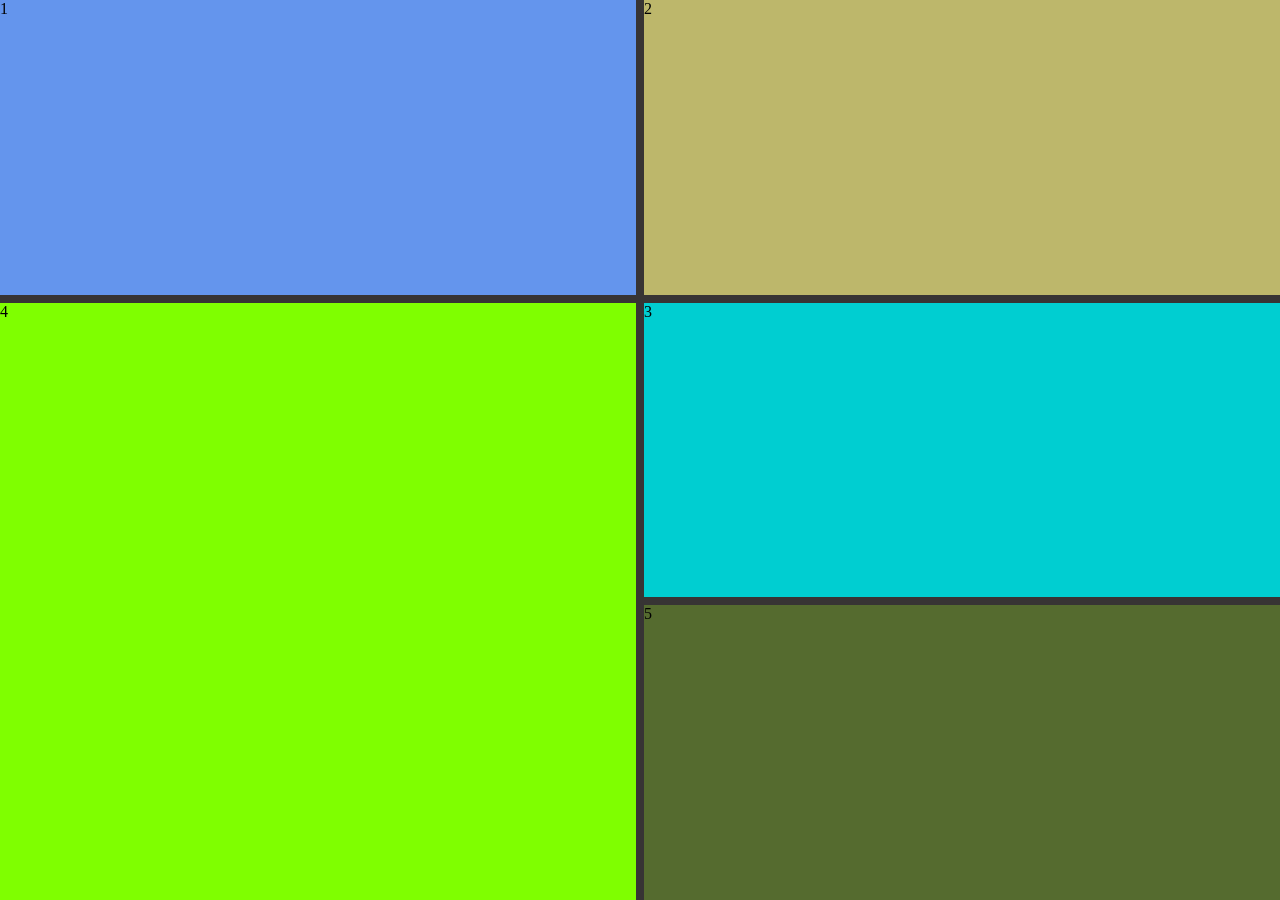
<file: Grid&Flexbox/Grid-Basic-Layout/index.html>
<!DOCTYPE html>
<html lang="en">
<head>
    <meta charset="UTF-8">
    <meta name="viewport" content="width=device-width, initial-scale=1.0">
    <title>Grid-Layout</title>
    <link rel="stylesheet" href="style.css">
</head>
<body>
    <div class="container">
        <div style="background-color:cornflowerblue;" >1</div>
        <div style="background-color:darkkhaki;">2</div>
        <div style="background-color:darkturquoise;">3</div>
        <div style="background-color:chartreuse;" id="box4">4</div>
        <div style="background-color:darkolivegreen;">5</div>
    </div>
</body>
</html>
</file>
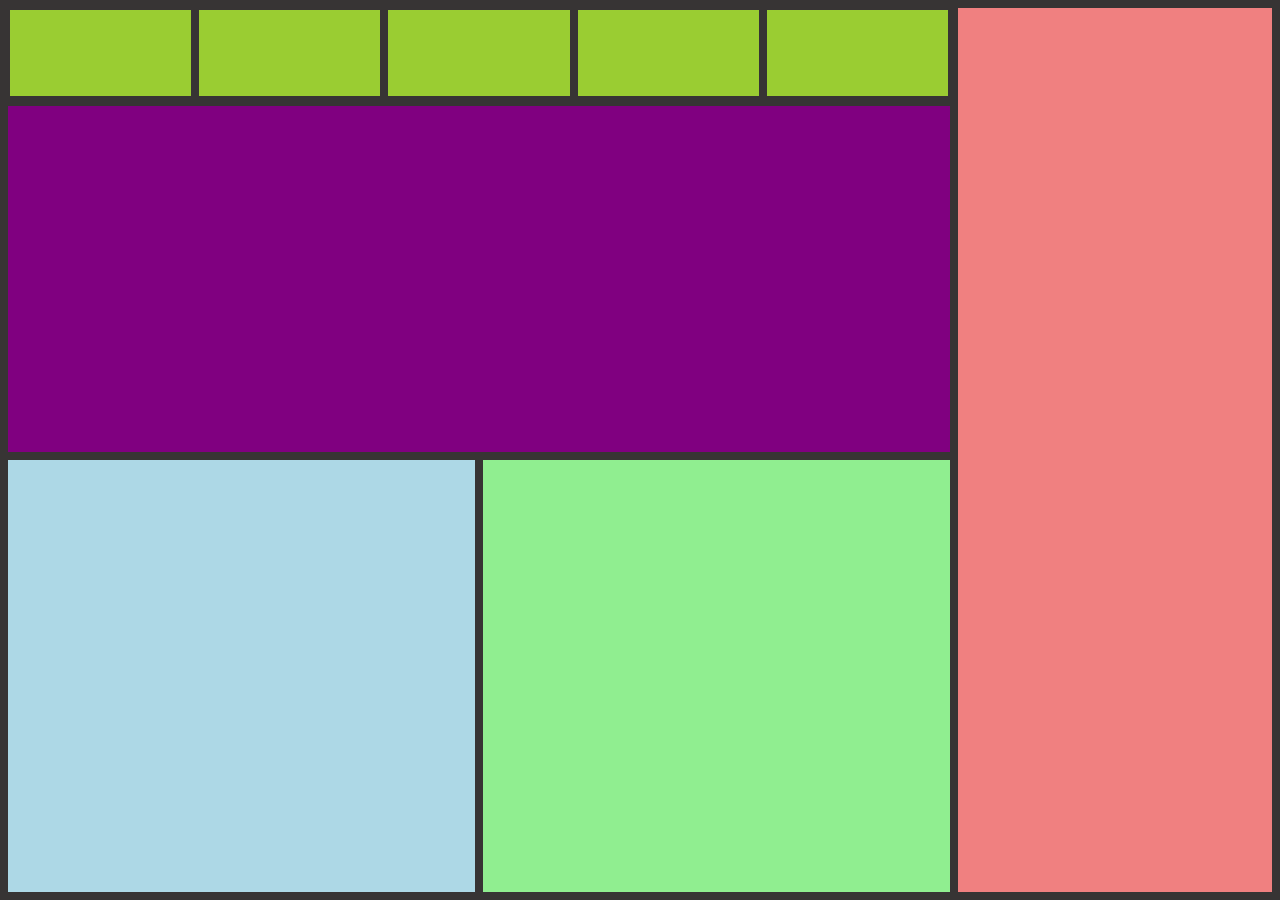
<file: Grid&Flexbox/Flexbox Layouts/layout1/index.html>
<!DOCTYPE html>
<html lang="en">

<head>
   <meta charset="UTF-8">
   <meta name="viewport" content="width=device-width, initial-scale=1.0">
   <title>Layout-1</title>
   <link rel="stylesheet" href="style.css">
</head>

<body>
   <div class="left">
      <div class="nav">
         <div class="a"></div>
         <div class="a"></div>
         <div class="a"></div>
         <div class="a"></div>
         <div class="a"></div>
      </div>
      <div class="mid"></div>
      <div class="bott">
         <div class="box1"></div>
         <div class="box2"></div>
      </div>
   </div>
   <div class="right"></div>
</body>

</html>
</file>
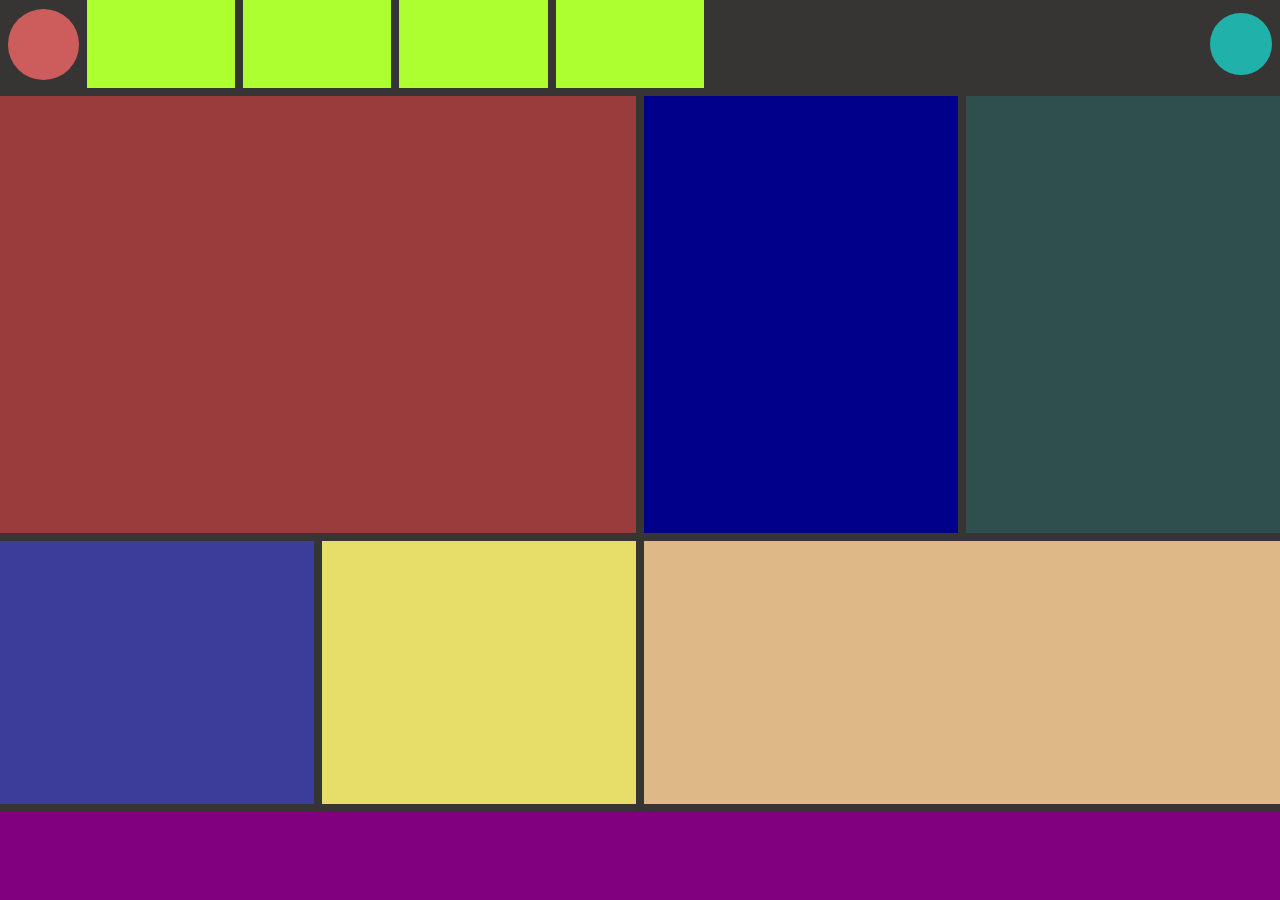
<file: Grid&Flexbox/Flexbox Layouts/layout2/index.html>
<!DOCTYPE html>
<html lang="en">
<head>
    <meta charset="UTF-8">
    <meta name="viewport" content="width=device-width, initial-scale=1.0">
    <title>Layout-2</title>
    <link rel="stylesheet" href="style.css">
</head>
<body>
    <div class="top">
        <div class="link">
            <div class="circle"></div>
            <div class="box"></div>
            <div class="box"></div>
            <div class="box"></div>
            <div class="box"></div>
        </div>
        <div class="profile"></div>
    </div>
    <div class="mid">
        <div class="left">
            <div class="left1"></div>
            <div class="left2">
                <div class="box1"></div>
                <div class="box2"></div>
            </div>
        </div>
        <div class="right">
            <div class="right1">
                <div class="r1"></div>
                <div class="r2"></div>
            </div>
            <div class="right2"></div>
        </div>
    </div>
    <div class="bott"></div>
</body>
</html>
</file>
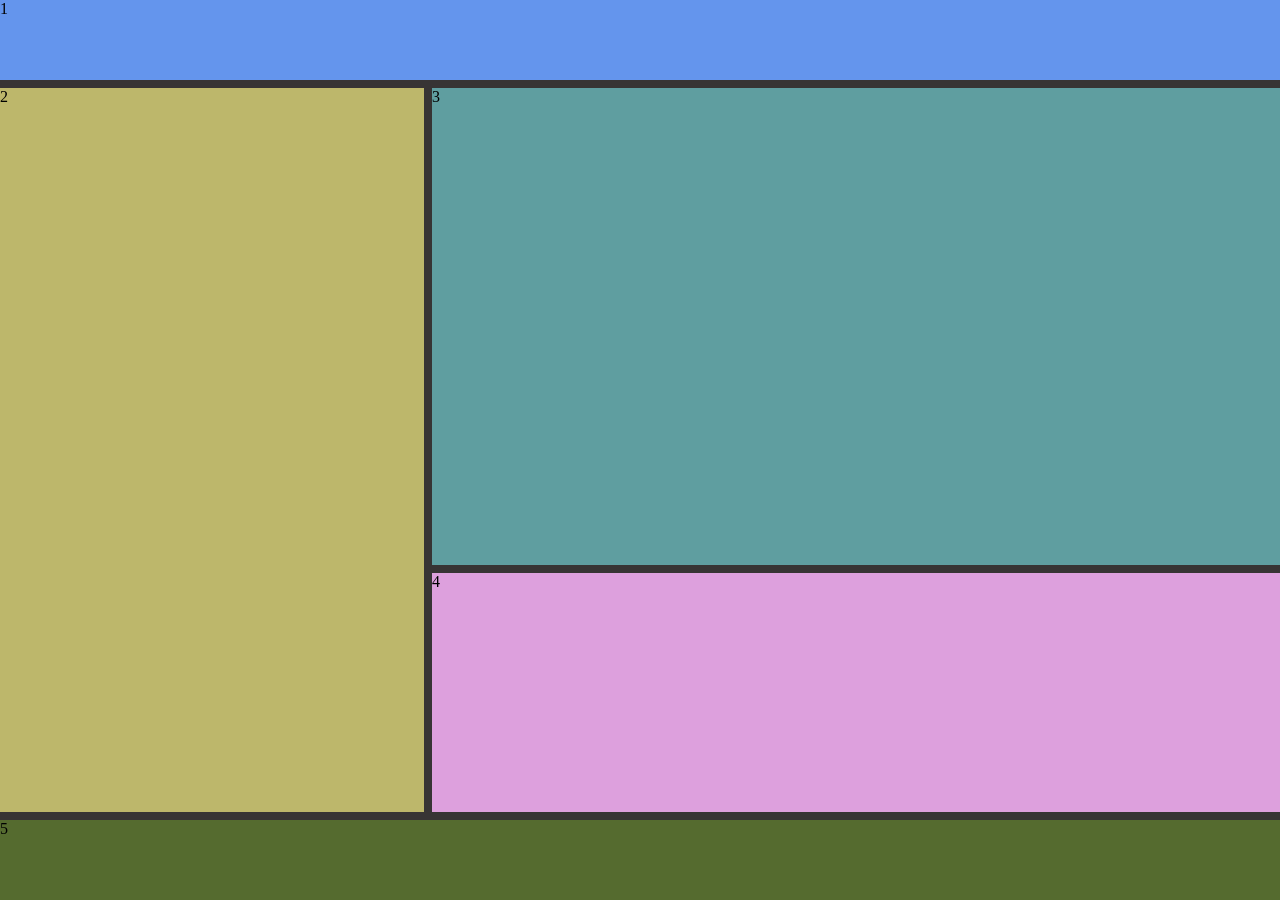
<file: Grid&Flexbox/Grid Layouts/layout-1/index.html>
<!DOCTYPE html>
<html lang="en">
<head>
    <meta charset="UTF-8">
    <meta name="viewport" content="width=device-width, initial-scale=1.0">
    <title>Grid-Layout</title>
    <link rel="stylesheet" href="style.css">
</head>
<body>
    <div class="container">
        <div style="background-color:cornflowerblue;" class="header">1</div>
        <div style="background-color:darkkhaki;" class="sidebar">2</div>        
        <div style="background-color:cadetblue;" class="main">3</div>        
        <div style="background-color:plum;" class="ads">4</div>        
        <div style="background-color:darkolivegreen;" class="footer">5</div>
    </div>
</body>
</html>
</file>
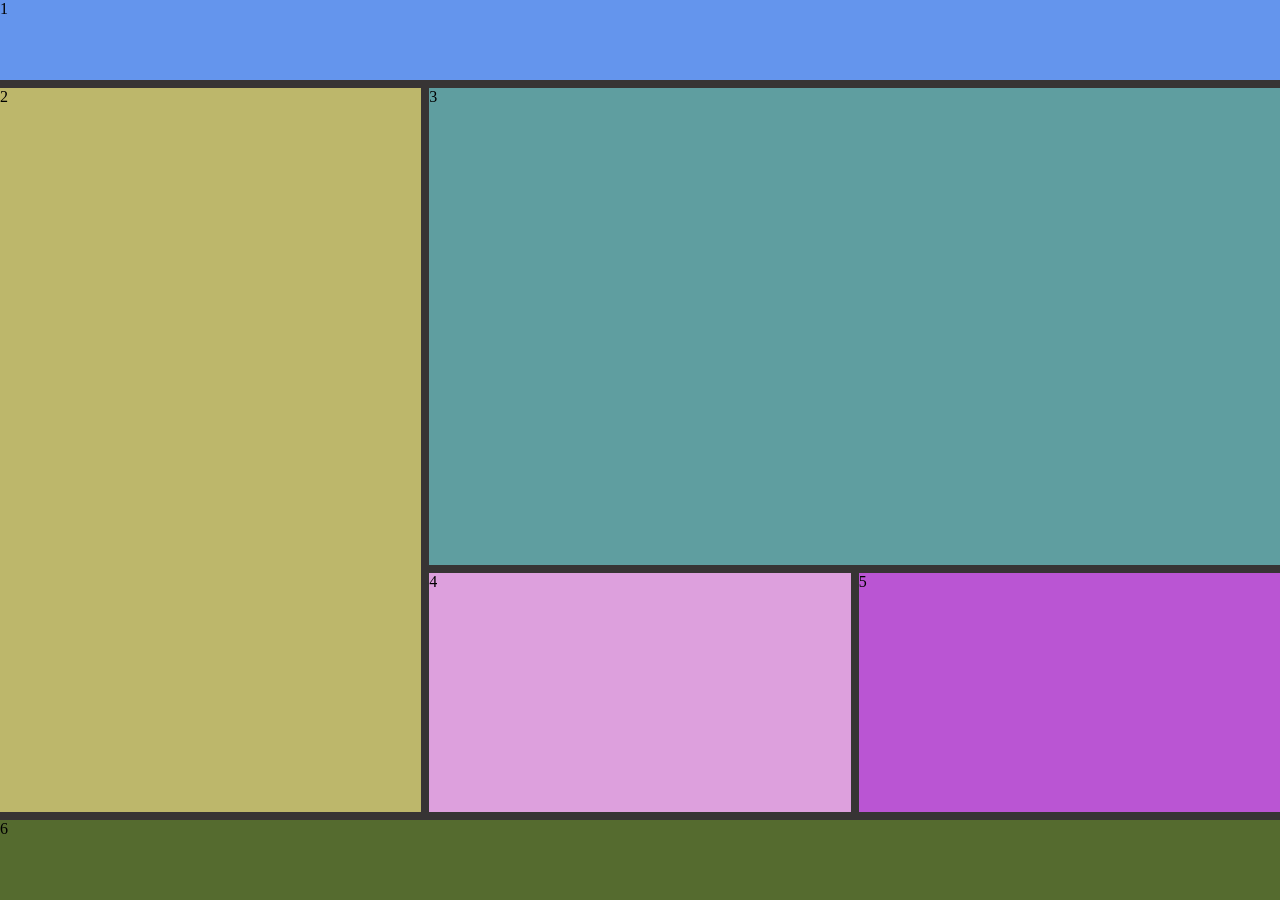
<file: Grid&Flexbox/Grid Layouts/layout-2/index.html>
<!DOCTYPE html>
<html lang="en">
<head>
    <meta charset="UTF-8">
    <meta name="viewport" content="width=device-width, initial-scale=1.0">
    <title>Grid-Layout</title>
    <link rel="stylesheet" href="style.css">
</head>
<body>
    <div class="container">
        <div style="background-color:cornflowerblue;" class="header">1</div>
        <div style="background-color:darkkhaki;" class="sidebar">2</div>        
        <div style="background-color:cadetblue;" class="main">3</div>        
        <div style="background-color:plum;" class="ads1">4</div>    
        <div style="background-color:mediumorchid;" class="ads2">5</div>    
        <div style="background-color:darkolivegreen;" class="footer">6</div>
    </div>
</body>
</html>
</file>
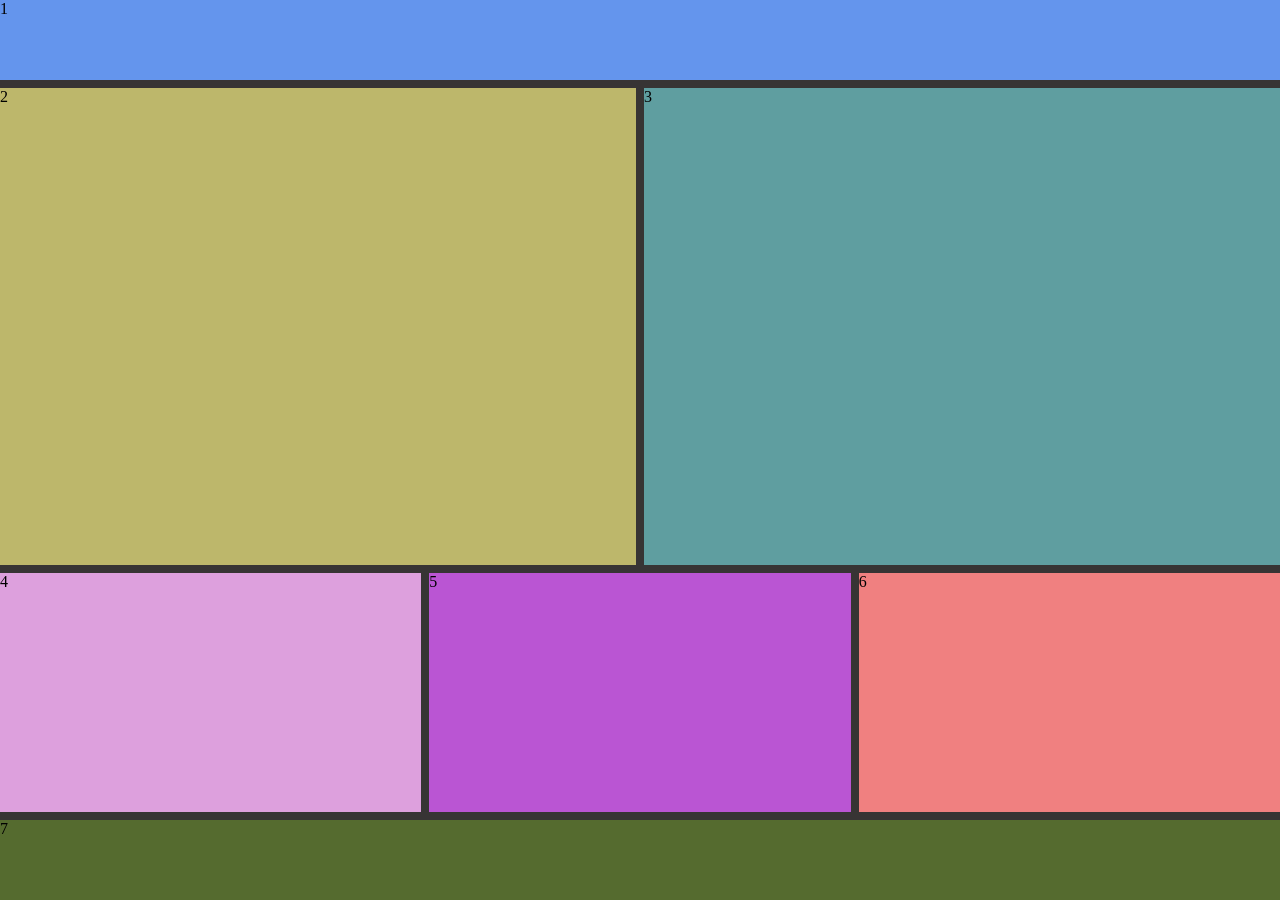
<file: Grid&Flexbox/Grid Layouts/layout-3/index.html>
<!DOCTYPE html>
<html lang="en">
<head>
    <meta charset="UTF-8">
    <meta name="viewport" content="width=device-width, initial-scale=1.0">
    <title>Grid-Layout</title>
    <link rel="stylesheet" href="style.css">
</head>
<body>
    <div class="container">
        <div style="background-color:cornflowerblue;" class="header">1</div>
        <div style="background-color:darkkhaki;" class="sidebar">2</div>        
        <div style="background-color:cadetblue;" class="main">3</div>        
        <!-- <div style="background-color:plum;" class="ads1">4</div>    
        <div style="background-color:mediumorchid;" class="ads2">5</div>    
        <div style="background-color:lightcoral;" class="ads3">6</div>     -->
        <div class="ads">
            <div style="background-color:plum;" class="ads1">4</div>
            <div style="background-color:mediumorchid;" class="ads2">5</div>
            <div style="background-color:lightcoral;" class="ads3">6</div>
        </div>        
        <div style="background-color:darkolivegreen;" class="footer">7</div>
    </div>
</body>
</html>
</file>
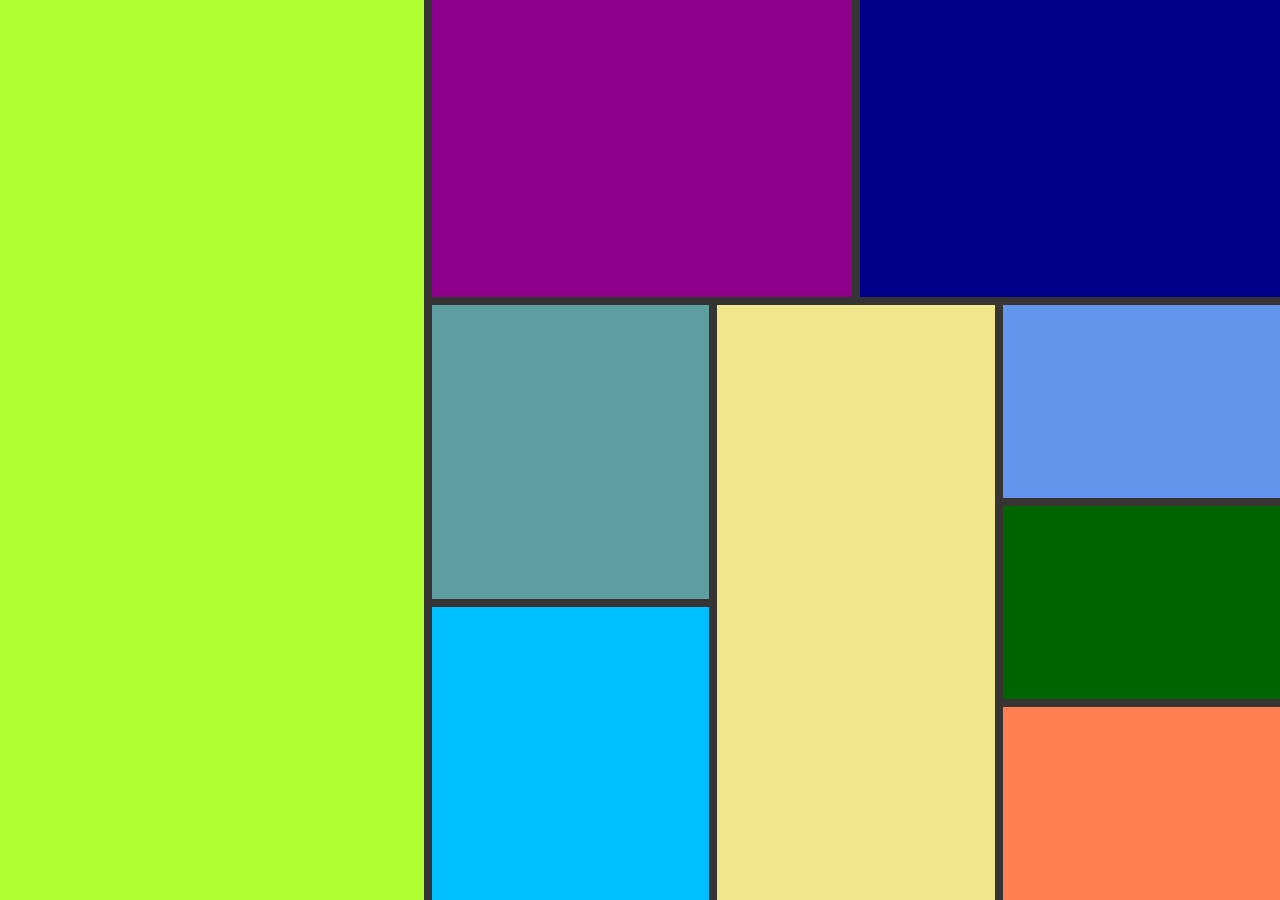
<file: Grid&Flexbox/Grid Layouts/layout-4/index.html>
<!DOCTYPE html>
<html lang="en">
<head>
    <meta charset="UTF-8">
    <meta name="viewport" content="width=device-width, initial-scale=1.0">
    <title>Grid layout</title>
    <link rel="stylesheet" href="style.css">
</head>
<body>
    <div class="container">
        <div style="background-color: greenyellow;" class="sidebar"></div>
        <div class="right-top">
            <div style="background-color:darkmagenta;" class="ra"></div>
            <div style="background-color:darkblue;" class="rb"></div>
        </div>
        <div class="right-bott">
            <div style="background-color:cadetblue;" class="bott1"></div>
            <div style="background-color:khaki;" class="bott2"></div>
            <div class="bott3">
                <div style="background-color:cornflowerblue;" class="s1"></div>
                <div style="background-color:darkgreen;" class="s2"></div>
                <div style="background-color:coral;" class="s3"></div>
            </div>
            <div style="background-color:deepskyblue;" class="bott4"></div>
        </div>
    </div>
</body>
</html>
</file>
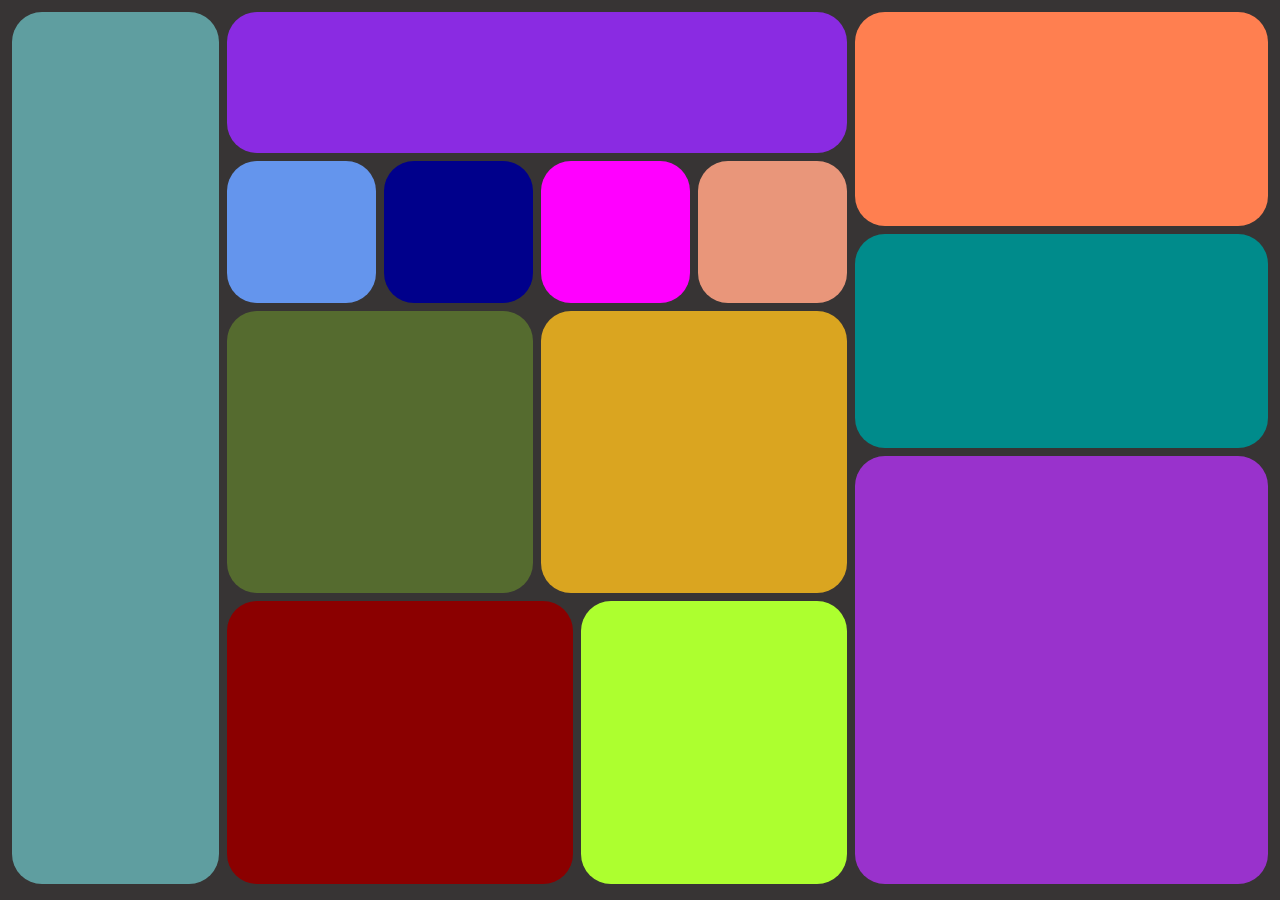
<file: Grid&Flexbox/Grid Layouts/layout-5/index.html>
<!DOCTYPE html>
<html lang="en">
<head>
    <meta charset="UTF-8">
    <meta name="viewport" content="width=device-width, initial-scale=1.0">
    <title>Grid layout</title>
    <link rel="stylesheet" href="style.css">
</head>
<body>
    <div class="container">
        <div style="background-color:cadetblue;" class="box1"></div>
        <div style="background-color:blueviolet;"class="box2"></div>
        <div class="box3">
            <div style="background-color:coral;" class="b1"></div>
            <div style="background-color:darkcyan;" class="b2"></div>
            <div style="background-color:darkorchid;" class="b3"></div>
        </div>
        <div class="box4">
            <div style="background-color:cornflowerblue;" class="s1"></div>
            <div style="background-color:darkblue;" class="s2"></div>
            <div style="background-color:fuchsia;" class="s3"></div>
            <div style="background-color:darksalmon;" class="s4"></div>
        </div>
        <div class="box5">
            <div style="background-color:darkolivegreen;" class="r1"></div>
            <div style="background-color:goldenrod;" class="r2"></div>
        </div>
        <div class="box6">
            <div style="background-color:darkred;" class="x1"></div>
            <div style="background-color:greenyellow;" class="x2"></div>
        </div>
    </div>
</body>
</html>
</file>
<file: Grid&Flexbox/Grid-Basic-Layout/style.css>
*{
    margin: 0;
    padding: 0;
    box-sizing: border-box;
}

#box4{
    grid-row: 2/4;
}

.container{
    height: 100vh;
    display: grid;
    grid-template-columns: 1fr 1fr;
    grid-template-rows: 1fr 1fr 1fr;
    gap: 8px;
    background-color: rgb(55, 52, 52);
}
</file>
<file: Grid&Flexbox/Flexbox Layouts/layout1/style.css>
* {
    margin: 0px;
    padding: 0px;
    box-sizing: border-box;
}

body {
    padding: 8px;
    display: flex;
    height: 100vh;
    gap: 8px;
    background-color: rgb(55, 52, 52);
}

.left {
    flex: 3;
    background-color: rgb(55, 52, 52);
    display: flex;
    flex-direction: column;
    gap: 8px;
}

.right {
    flex: 1;
    background-color: lightcoral;

}

.nav {
    flex: 1;
    background-color: rgb(55, 52, 52);
    display: flex;
    align-items: center;
    padding: 2px;
    gap: 8px;
}

.mid {
    flex: 4;
    background-color: purple;
}

.bott {
    flex: 5;
    background-color: rgb(55, 52, 52);
    display: flex;
    gap: 8px;
}

.box1 {
    flex: 1;
    background-color: lightblue;
}

.box2 {
    flex: 1;
    background-color: lightgreen;
}

.a {
    background-color: yellowgreen;
    flex: 1;
    height: 100%;
}
</file>
<file: Grid&Flexbox/Flexbox Layouts/layout2/style.css>
* {
    margin: 0px;
    padding: 0px;
    box-sizing: border-box;
}

body {
    display: flex;
    flex-direction: column;
    width: 100vw;
    height: 100vh;
    gap: 8px;
    background-color: rgb(55, 52, 52);
}

.top {
    flex: 1;
    width: 100vw;
    background-color: rgb(55, 52, 52);
    display: flex;
    justify-content: space-between;
    align-items: center;
    gap: 8px;
}

.link{
    width: 55%;
    height: 100%;
    background-color: rgb(55, 52, 52);
    display: flex;
    align-items: center;
    gap: 8px;
}

.circle{
    height: 80%;
    aspect-ratio: 1/1;
    border-radius: 50%;
    background-color: indianred;
    margin-left: 8px;
}

.box{
    flex: 1;
    height: 100%;
    background-color: greenyellow;
}

.profile{
    height: 70%;
    aspect-ratio: 1/1;
    border-radius: 50%;
    background-color: lightseagreen;
    margin-left:auto;
    margin-right: 8px;
}


.mid {
    flex: 8;
    background-color: rgb(55, 52, 52);
    gap: 8px;
    display: flex;
}

.bott {
    flex: 1;
    background-color: purple;
}

.left {
    flex: 1;
    display: flex;
    flex-direction: column;
    gap: 8px;
    background-color: rgb(55, 52, 52);
}

.left1 {
    flex: 5;
    background-color: rgb(155, 60, 60);
}

.left2 {
    flex: 3;
    background-color: rgb(55, 52, 52);
    display: flex;
    gap: 8px;
}

.right {
    flex: 1;
    background-color: rgb(55, 52, 52);
    display: flex;
    flex-direction: column;
    gap: 8px;
}

.box1 {
    flex: 1;
    background-color: rgb(60, 60, 155);
}

.box2 {
    flex: 1;
    background-color: rgb(231, 221, 105);
}

.right1 {
    flex: 5;
    background-color: rgb(55, 52, 52);
    display: flex;
    gap: 8px;
}

.right2 {
    flex: 3;
    background-color:burlywood;
    
}

.r1 {
    flex: 1;
    background-color:darkblue;
}

.r2 {
    flex: 1;
    background-color:darkslategray;
}
</file>
<file: Grid&Flexbox/Grid Layouts/layout-1/style.css>
*{
    margin: 0;
    padding: 0;
    box-sizing: border-box;
}

.header{
    grid-area: header;
}

.sidebar{
    grid-area: sidebar;
}

.main{
    grid-area: main;
}

.ads{
    grid-area: ads;
}

.footer{
    grid-area: footer;
}

.container{
    height: 100vh;
    display: grid;
    grid-template-columns: 1fr 2fr;
    grid-template-rows: 80px 2fr 1fr 80px;
    grid-template-areas: 
    "header header"
    "sidebar main"
    "sidebar ads"
    "footer footer";
    gap: 8px;
    background-color: rgb(55, 52, 52);
}
</file>
<file: Grid&Flexbox/Grid Layouts/layout-2/style.css>
*{
    margin: 0;
    padding: 0;
    box-sizing: border-box;
}

.header{
    grid-area: header;
}

.sidebar{
    grid-area: sidebar;
}

.main{
    grid-area: main;
}

.ads1{
    grid-area: ads1;
}

.ads2{
    grid-area: ads2;
}

.footer{
    grid-area: footer;
}

.container{
    height: 100vh;
    display: grid;
    grid-template-columns: 1fr 1fr 1fr;
    grid-template-rows: 80px 2fr 1fr 80px;
    grid-template-areas: 
    "header header header"
    "sidebar main main"
    "sidebar ads1 ads2"
    "footer footer footer";
    gap: 8px;
    background-color: rgb(55, 52, 52);
}
</file>
<file: Grid&Flexbox/Grid Layouts/layout-3/style.css>
*{
    margin: 0;
    padding: 0;
    box-sizing: border-box;
}

.header{
    grid-area: header;
}

.sidebar{
    grid-area: sidebar;
}

.main{
    grid-area: main;
}


.ads{
    grid-area: ads;
}

/* .ads1{
    grid-area: ads1;
}

.ads2{
    grid-area: ads2;
}

.ads3{
    grid-area: ads3;
} */

.footer{
    grid-area: footer;
}

.container{
    height: 100vh;
    display: grid;
    grid-template-columns: 1fr 1fr;
    grid-template-rows: 80px 2fr 1fr 80px;
    grid-template-areas: 
    "header header"
    "sidebar main"
    "ads ads"
    "footer footer";
    gap: 8px;
    background-color: rgb(55, 52, 52);
}

/* .ads{
    height: 100%;
    display: grid;
    grid-template-columns: 1fr 1fr 1fr;
    grid-template-rows: 1fr;
    grid-template-areas: 
    "ads1 ads2 ads3";
    gap: 8px;
    background-color: rgb(55, 52, 52);
} */

.ads{
    height: 100%;
    display: grid;
    grid-template-columns: repeat(3, 1fr);
    /* grid-template-rows: 1fr; */
    /* grid-template-areas: 
    "ads1 ads2 ads3"; */
    gap: 8px;
    background-color: rgb(55, 52, 52);
}
</file>
<file: Grid&Flexbox/Grid Layouts/layout-4/style.css>
*{
    padding: 0;
    margin: 0;
    box-sizing: border-box;
}

html, body{
    height: 100%;
    /* width: 100%; */
}

.container{
    height: 100%;
    /* width: 100vw; */
    display: grid;
    grid-template-columns: 1fr 2fr;
    grid-template-rows: 1fr 2fr;
    background-color: rgb(55, 52, 52);
    gap: 8px;
}

.sidebar{
    grid-row: 1/3;
}

.right-top{
    display: grid;
    grid-template-columns: 1fr 1fr;
    gap: 8px;
}

.bott1{
    grid-area: bott1;
}

.bott2{
    grid-area: bott2;
}

.bott3{
    grid-area: bott3;
}

.bott4{
    grid-area: bott4;
}

.right-bott{
    display: grid;
    grid-template-areas: 
    "bott1 bott2 bott3"
    "bott4 bott2 bott3";
    background-color: rgb(55, 52, 52);
    gap: 8px;
}

.bott3{
    display: grid;
    grid-template-rows: repeat(3, 1fr);
    background-color: rgb(55, 52, 52);
    gap: 8px;
}
</file>
<file: Grid&Flexbox/Grid Layouts/layout-5/style.css>
*{
    padding: 0;
    margin: 0;
    box-sizing: border-box;
}

:root{
    --bg: rgb(55,52,52);
}

html, body{
    height: calc(100vh - 16px);
    /* width: 100%; */
    background-color: var(--bg);
    padding: 6px;
}


div{
    border-radius: 30px;
}

.container{
    height: 100%;
    /* width: 100vw; */
    /* margin: 8px; */
    display: grid;
    grid-template-columns: 1fr 3fr 2fr;
    grid-template-rows: 1fr 1fr 2fr 2fr;
    background-color: var(--bg);
    gap: 8px;
}

.box1{
    grid-row: 1/5;
}

.box3{
    grid-column: 3/4;
    grid-row: 1/5;
}

.box3{
    display: grid;
    grid-template-rows: 1fr 1fr 2fr;
    background-color: var(--bg);
    gap: 8px;
} 

.box4{
    display: grid;
    grid-template-columns: repeat(4, 1fr);
    background-color: var(--bg);
    gap: 8px;
}

.box5{
    display: grid;
    grid-template-columns: 1fr 1fr;
    background-color: var(--bg);
    gap: 8px;
}

.box6{
    display: grid;
    grid-template-columns: 1.3fr 1fr;
    background-color: var(--bg);
    gap: 8px; 
}
</file>
